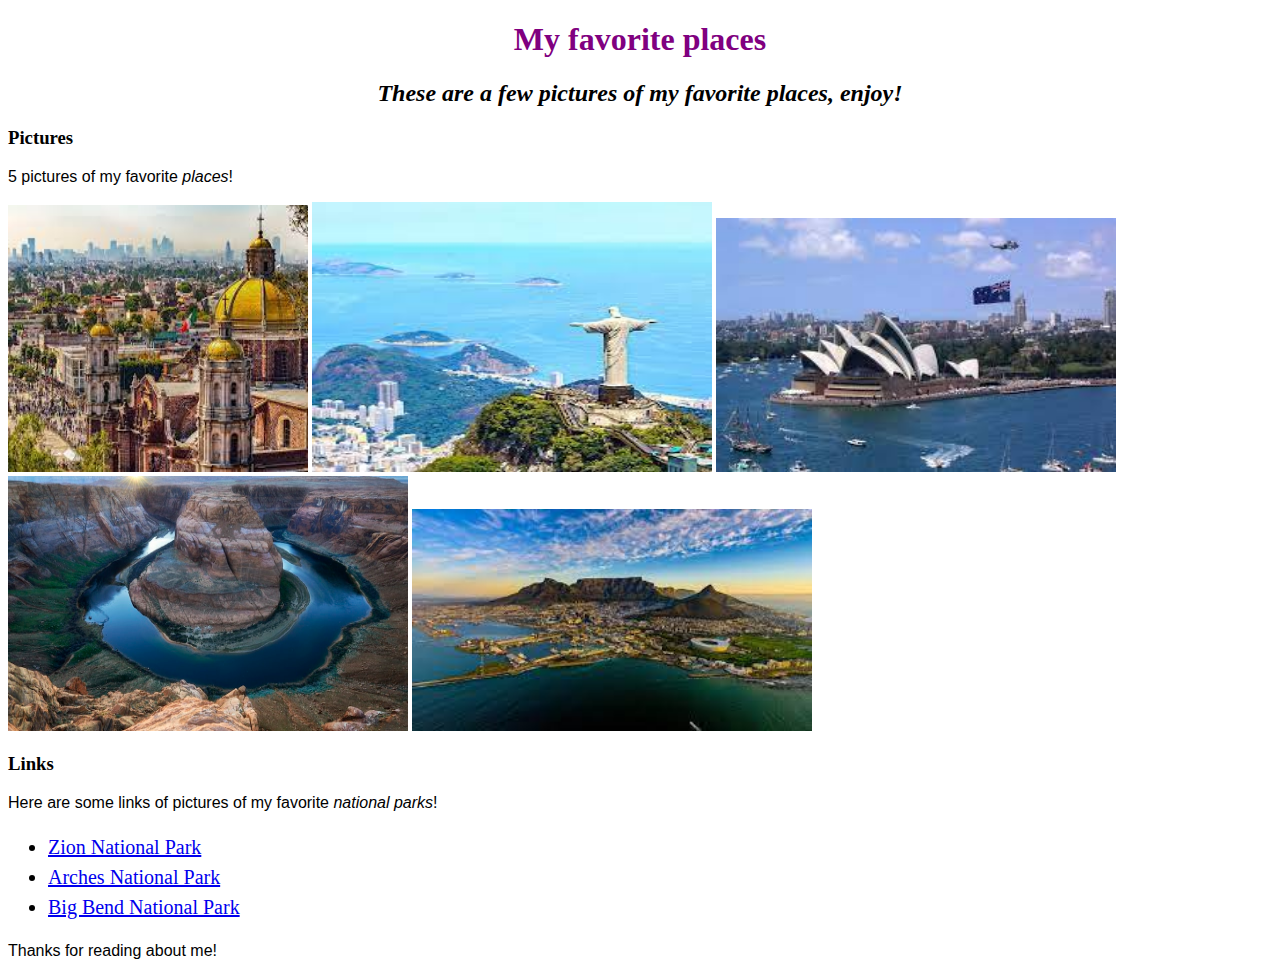
<file: favorite-places.html>
<!DOCTYPE html>
<html lang="en-US">
<head>
  <link href="css/fav-place-things-styles.css" rel="stylesheet" type="text/css">
  <title>Araceli's favorite places</title>
</head>
<body>
  <h1>My favorite places</h1>
  <h2>These are a few pictures of my favorite places, enjoy!</h2>
  <h3>Pictures</h3>
  <p>5 pictures of my favorite <em>places</em>!</p>
  <img src="img/mexico city.jpeg" alt="MX city"width="300" height="267"></li>
  <img src="img/brazil.jpeg" alt="Brazil" width="400" height="270">
  <img src="img/australia.jpeg" alt="Australia" width="400" height="">
  <img src="img/arizona.jpeg" alt="Arizona" width="400" height="255">
  <img src="img/south africa.jpeg" alt="South Africa" width="400" height="">
  <h3>Links</h3>
  <p>Here are some links of pictures of my favorite <em>national parks</em>!</p>
  <ul>
    <li>
      <a href="https://www.doi.gov/sites/doi.gov/files/uploads/ZionNPTomMorrisSmall.jpg">Zion National Park</a>
    </li>
    <li>
      <a href="https://rt-homepage.roadtrippers.com/wp-content/uploads/2020/03/arches-hero-1920x1080.jpg">Arches National Park</a>
    </li>
    <li>
      <a href="https://www.planetware.com/photos-large/USTX/texas-big-bend-national-park-things-to-do-santa-elena-canyon.jpg">Big Bend National Park</a>
    </li>
  </ul>
  <p>Thanks for reading about me!</p>
</body>
</html>
</file>
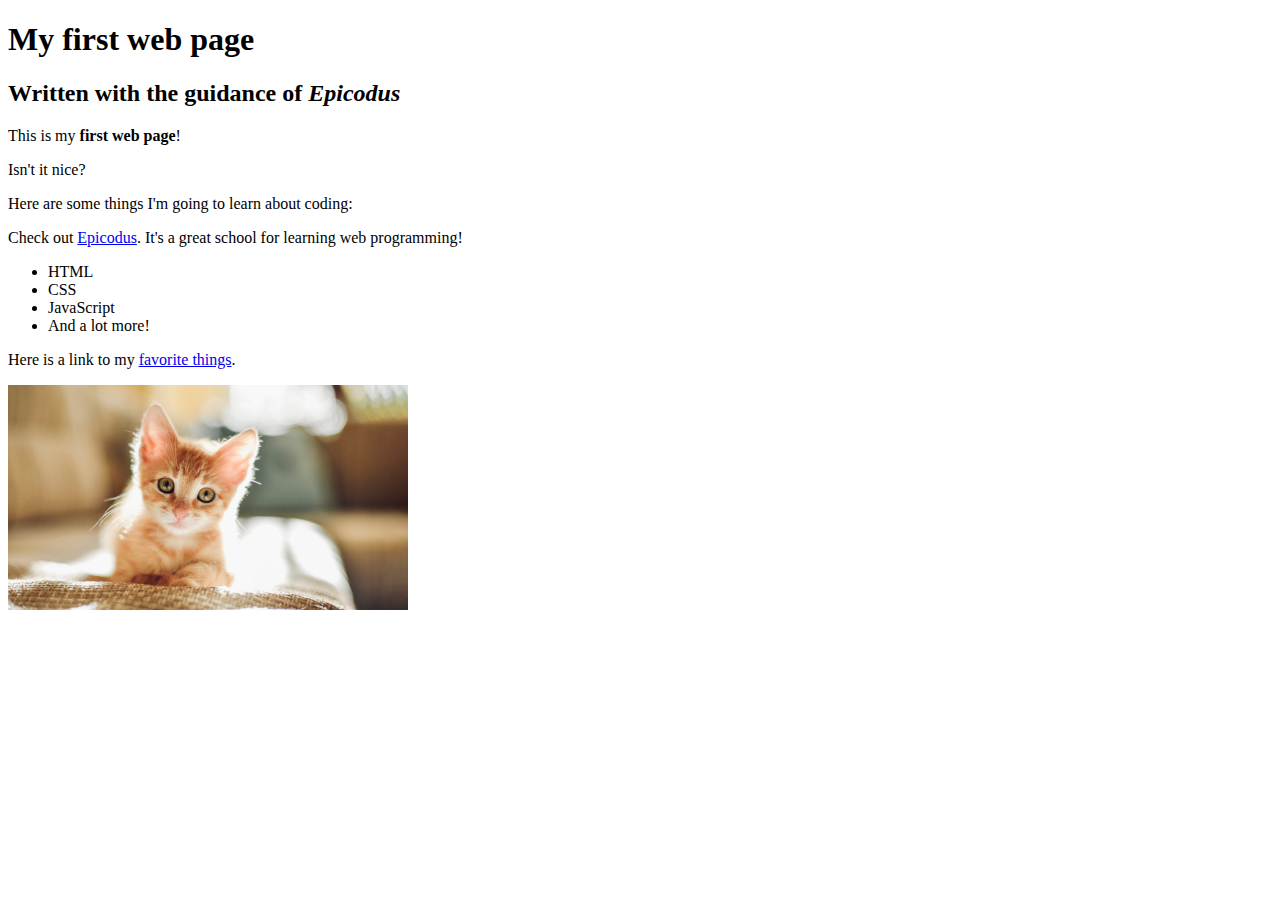
<file: my-first-webpage.html>
<!DOCTYPE html>
<html lang="en-US">
<head>
  <title>Web page #1!</title>
</head>
<body>
  <h1>My first web page</h1>
  <h2>Written with the guidance of <em>Epicodus</em></h2>

  <p>This is my <strong>first web page</strong>!</p>
  <p>Isn't it nice?</p>

  <p>Here are some things I'm going to learn about coding:</p>
  <p>Check out <a href="http://www.epicodus.com/">Epicodus</a>. It's a great school for learning web programming!</p>
  <ul>
    <li>HTML</li>
    <li>CSS</li>
    <li>JavaScript</li>
    <li>And a lot more!</li>
  </ul>
  <p>Here is a link to my <a href="favorite-things.html">favorite things</a>.</p>
  <img src="img/tiny-kitten-in-sunlight.jpeg" alt="A photo of a cute kitten." width="400" height="">
</body>
</html>
</file>
<file: css/fav-place-things-styles.css>
h1 {
  color: purple;
  text-align: center;
}

h2 {
  font-style: italic;
  text-align: center;
}

p {
  font-family: sans-serif;
}

ul {
  font-size: 20px;
  line-height: 30px;
}
</file>
